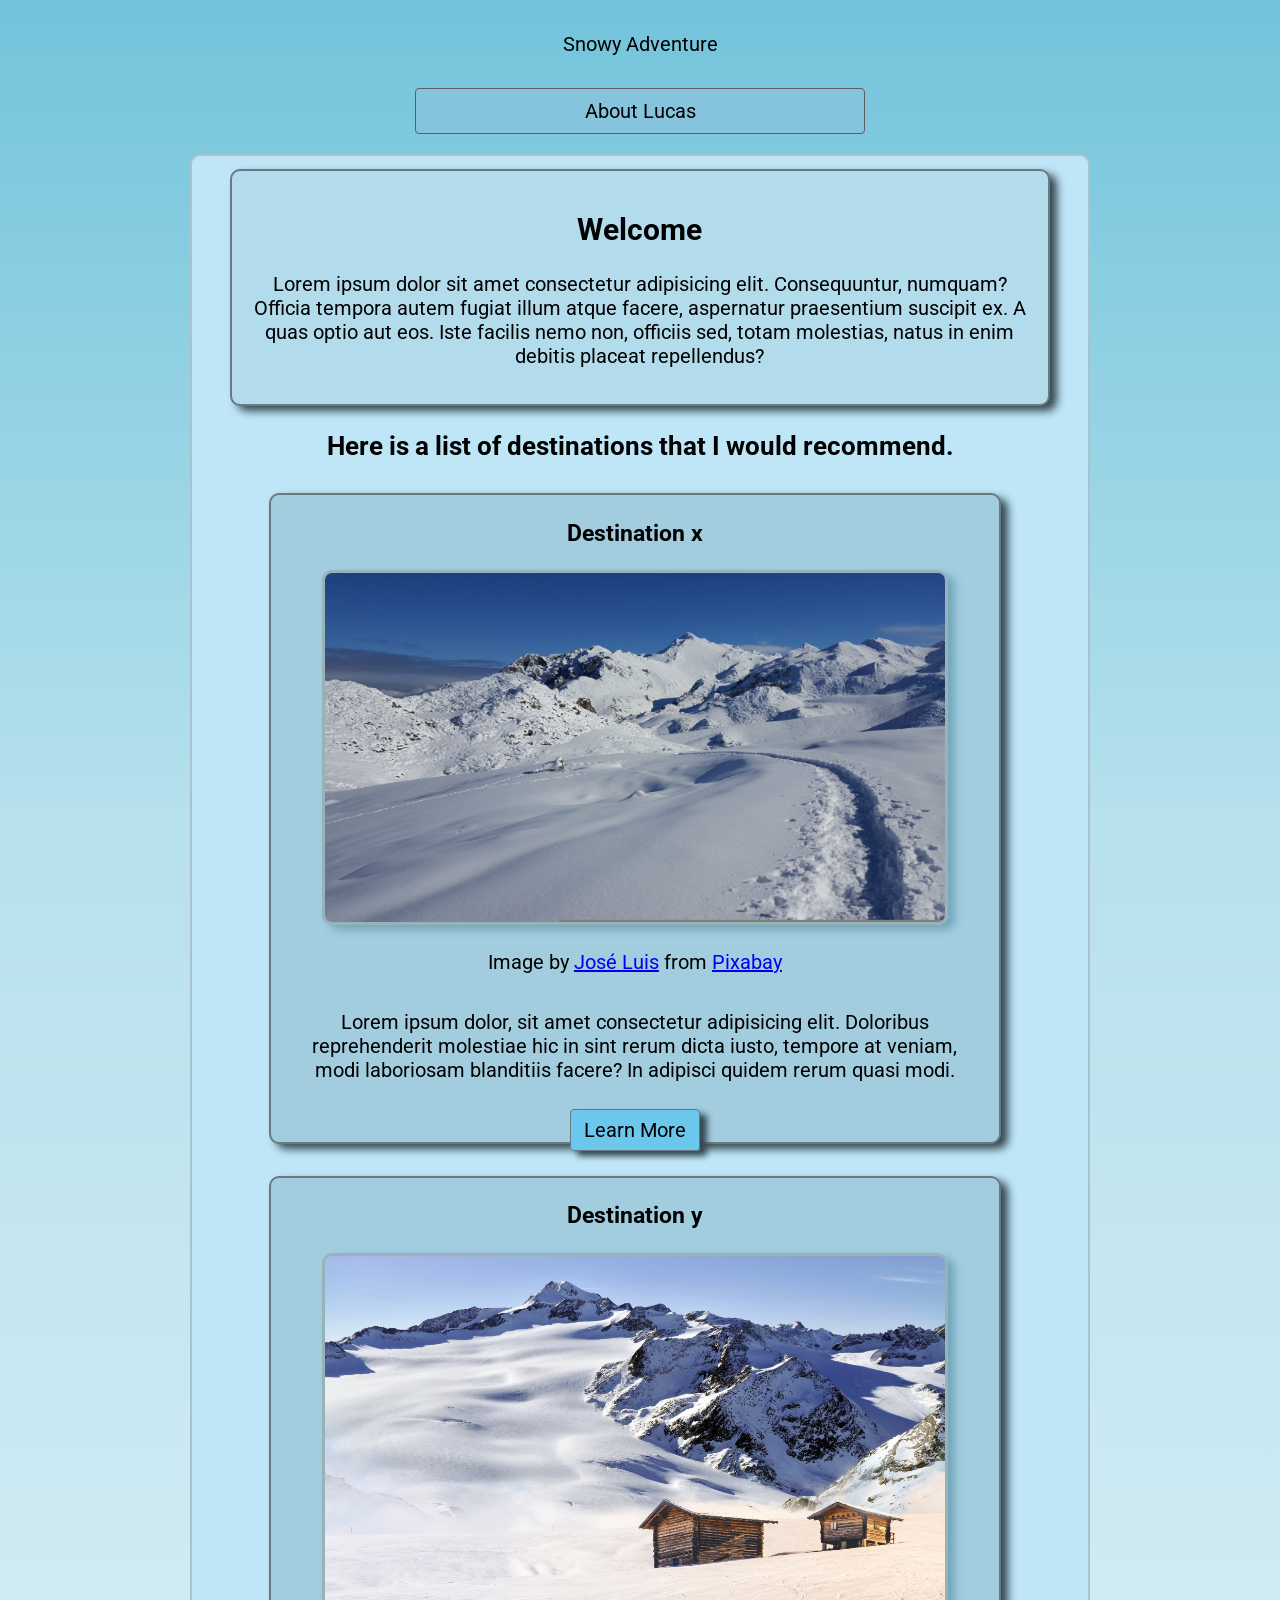
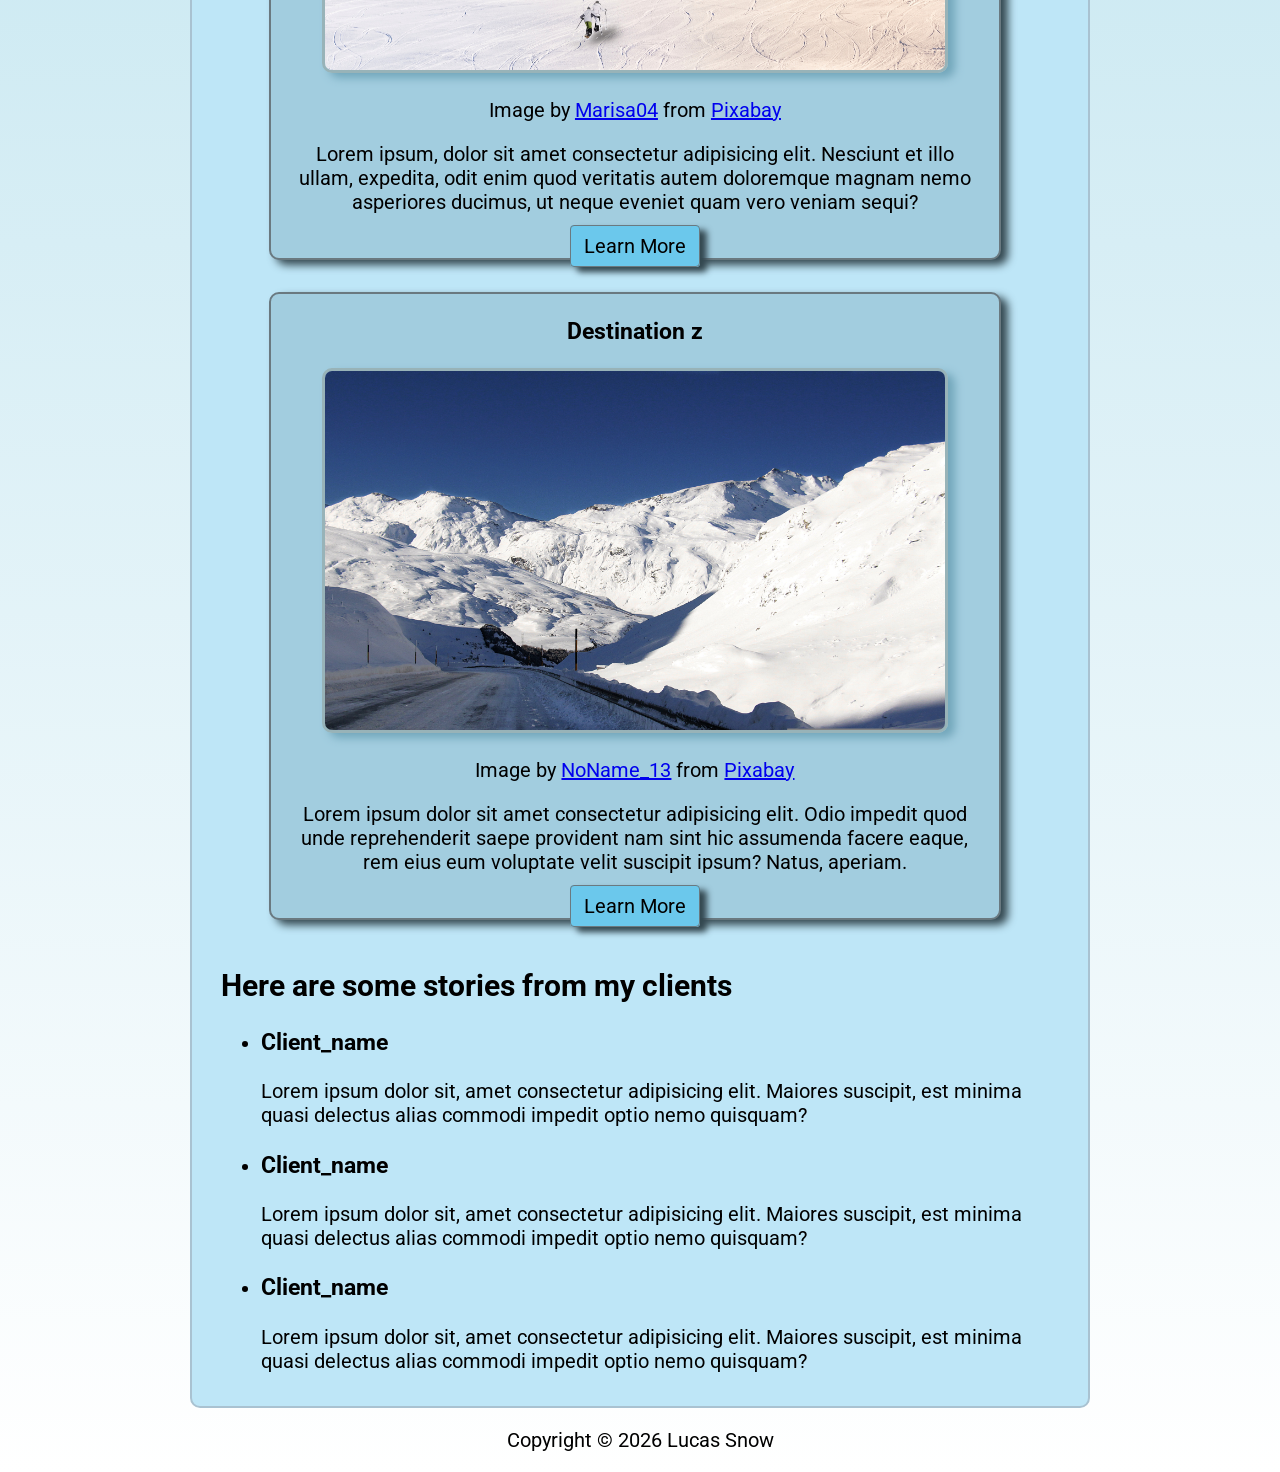
<file: index.html>
<!DOCTYPE html>
<html lang="en">
<head>
    <meta charset="UTF-8">
    <meta name="viewport" content="width=device-width, initial-scale=1.0">
    <title>Home</title>
    <link rel="stylesheet" href="./style.css">
    <link href="https://fonts.googleapis.com/css2?family=Roboto:ital,wght@0,100..900;1,100..900&display=swap" rel="stylesheet">
</head>
<body class="body">
    <header id="header-home">
        <a class="logo" href="./index.html">Snowy Adventure</a>
        <nav class="nav">
            
            <a href="./about.html"><p>About Lucas</p></a>
        </nav>
    </header>

    <main id="main-home">
        <section class="welcome-section">
            <h2>Welcome</h2>
            <p>Lorem ipsum dolor sit amet consectetur adipisicing elit. Consequuntur, numquam? Officia tempora autem fugiat illum atque facere, aspernatur praesentium suscipit ex. A quas optio aut eos. Iste facilis nemo non, officiis sed, totam molestias, natus in enim debitis placeat repellendus?</p>
        </section>
        
        <section class="destinations-section">
            <p><b>Here is a list of destinations that I would recommend.</b></p>
            <ul class="destinations-about-list">
                <li class="about-destination">
                    <h3>Destination x</h3>
                    <img class="showcase-image" src="./images/optimistas-snow-3151487.jpg" alt="Image of snow on mountain">
                    <p>Image by <a href="https://pixabay.com/users/optimistas-4017166/?utm_source=link-attribution&utm_medium=referral&utm_campaign=image&utm_content=3151487">José Luis</a> from <a href="https://pixabay.com//?utm_source=link-attribution&utm_medium=referral&utm_campaign=image&utm_content=3151487">Pixabay</a></p>

                    <p class="destination-description">Lorem ipsum dolor, sit amet consectetur adipisicing elit. Doloribus reprehenderit molestiae hic in sint rerum dicta iusto, tempore at veniam, modi laboriosam blanditiis facere? In adipisci quidem rerum quasi modi.</p>
                    <a class="btn btn-learn-more" href="#">Learn More</a>
                </li>

                <li class="about-destination">
                    <h3>Destination y</h3>
                    <img class="showcase-image" src="./images/marisa04-snow-3196790.jpg" alt="Image of 2 small cabins on a mountain covered with snow">
                    <p>Image by <a href="https://pixabay.com/users/marisa04-2412387/?utm_source=link-attribution&utm_medium=referral&utm_campaign=image&utm_content=3196790">Marisa04</a> from <a href="https://pixabay.com//?utm_source=link-attribution&utm_medium=referral&utm_campaign=image&utm_content=3196790">Pixabay</a></p>

                    <p>Lorem ipsum, dolor sit amet consectetur adipisicing elit. Nesciunt et illo ullam, expedita, odit enim quod veritatis autem doloremque magnam nemo asperiores ducimus, ut neque eveniet quam vero veniam sequi?</p>
                    <a class="btn btn-learn-more" href="#">Learn More</a>
                </li>

                <li class="about-destination">
                    <h3>Destination z</h3>
                    <img class="showcase-image" src="./images/noname_13-snow-3065374.jpg" alt="Image of a road showing a mountain covered by snow">
                    <p>Image by <a href="https://pixabay.com/users/noname_13-2364555/?utm_source=link-attribution&utm_medium=referral&utm_campaign=image&utm_content=3065374">NoName_13</a> from <a href="https://pixabay.com//?utm_source=link-attribution&utm_medium=referral&utm_campaign=image&utm_content=3065374">Pixabay</a></p>

                    <p>Lorem ipsum dolor sit amet consectetur adipisicing elit. Odio impedit quod unde reprehenderit saepe provident nam sint hic assumenda facere eaque, rem eius eum voluptate velit suscipit ipsum? Natus, aperiam.</p>
                    <a class="btn btn-learn-more" href="#">Learn More</a>
                </li>
            </ul>
        </section>
        

        <section class="client-stories">
            <h2>Here are some stories from my clients</h2>
            <ul class="client-stories-list">
                <li>
                    <h3>Client_name</h3>
                    <p>Lorem ipsum dolor sit, amet consectetur adipisicing elit. Maiores suscipit, est minima quasi delectus alias commodi impedit optio nemo quisquam?</p>
                </li>

                <li>
                    <h3>Client_name</h3>
                    <p>Lorem ipsum dolor sit, amet consectetur adipisicing elit. Maiores suscipit, est minima quasi delectus alias commodi impedit optio nemo quisquam?</p>
                </li>

                <li>
                    <h3>Client_name</h3>
                    <p>Lorem ipsum dolor sit, amet consectetur adipisicing elit. Maiores suscipit, est minima quasi delectus alias commodi impedit optio nemo quisquam?</p>
                </li>
            </ul>
        </section>
        
    </main>

    <footer class="footer">
        <p>Copyright &copy; 2026 Lucas Snow</p>
    </footer>
</body>
</html>
</file>
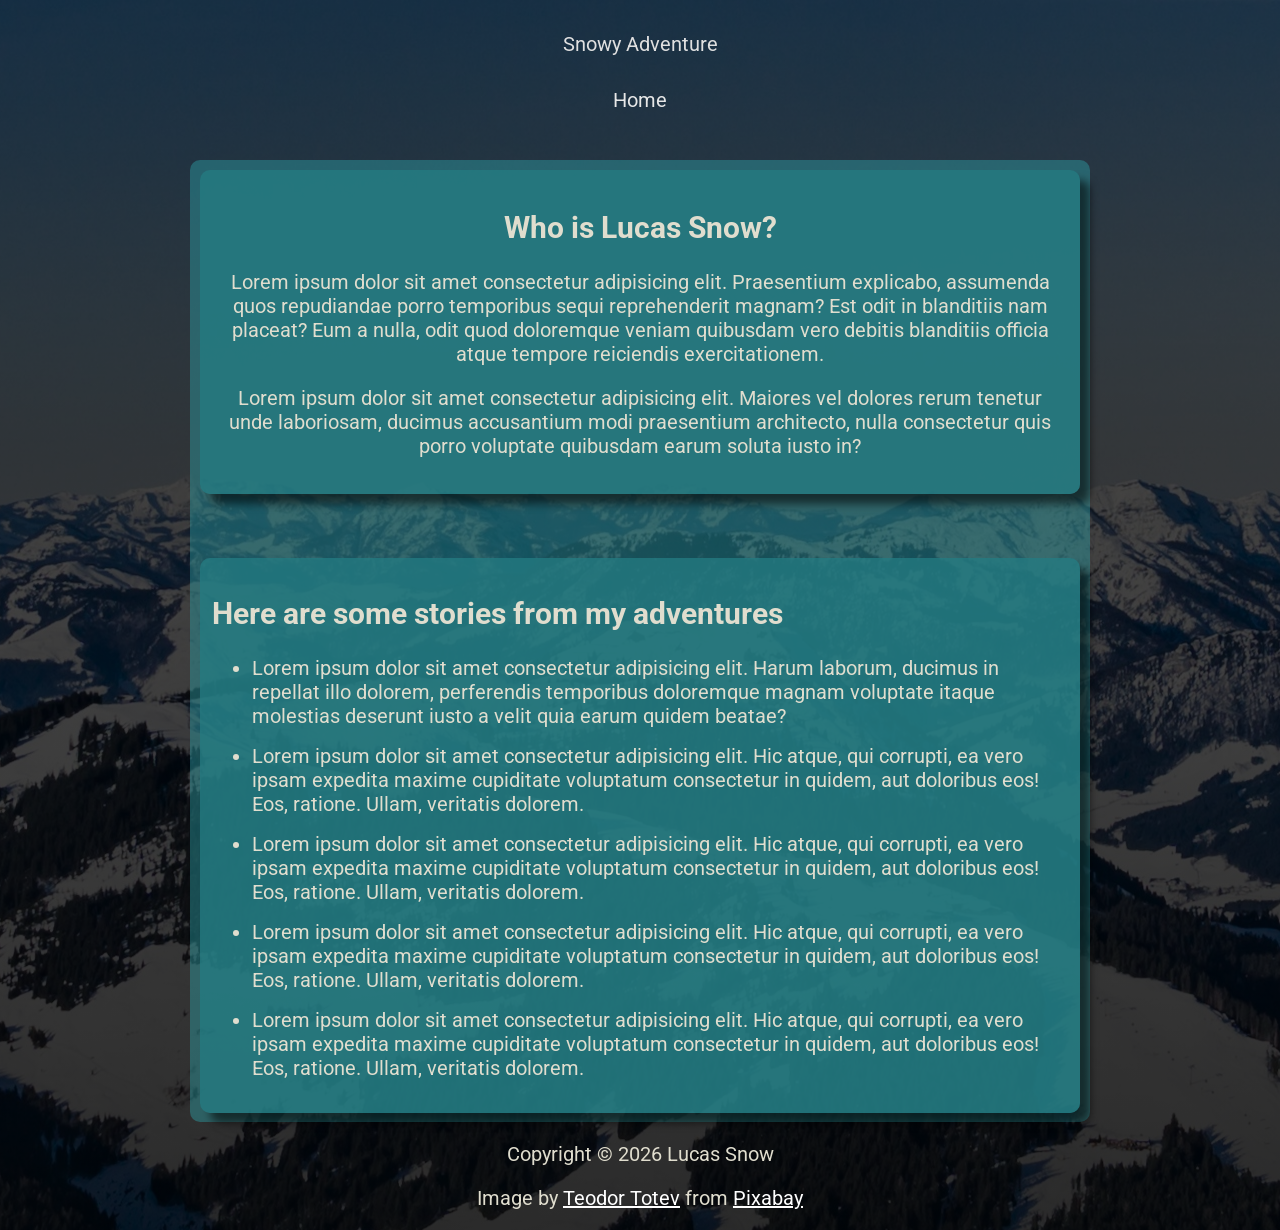
<file: about.html>
<!DOCTYPE html>
<html lang="en">
<head>
    <meta charset="UTF-8">
    <meta name="viewport" content="width=device-width, initial-scale=1.0">
    <title>About</title>
    <link rel="stylesheet" href="./style.css">
    <link href="https://fonts.googleapis.com/css2?family=Roboto:ital,wght@0,100..900;1,100..900&display=swap" rel="stylesheet">
</head>
<body class="body" id="about-page-body">
    <header id="header-about">
        <a class="logo logo-about" href="./index.html">Snowy Adventure</a>
        <nav class="nav-about">
            
            <a href="./index.html"><p>Home</p></a>
        </nav>
    </header>
    
    <main id="main-about">
        <section class="about-lucas">
            <h2>Who is Lucas Snow?</h2>
            <p>Lorem ipsum dolor sit amet consectetur adipisicing elit. Praesentium explicabo, assumenda quos repudiandae porro temporibus sequi reprehenderit magnam? Est odit in blanditiis nam placeat? Eum a nulla, odit quod doloremque veniam quibusdam vero debitis blanditiis officia atque tempore reiciendis exercitationem.</p>

             <p>Lorem ipsum dolor sit amet consectetur adipisicing elit. Maiores vel dolores rerum tenetur unde laboriosam, ducimus accusantium modi praesentium architecto, nulla consectetur quis porro voluptate quibusdam earum soluta iusto in?</p>
        </section>

        <section class="adventures">
            <h2>Here are some stories from my adventures</h2>
            <ul class="adventure-list">
                <li>Lorem ipsum dolor sit amet consectetur adipisicing elit. Harum laborum, ducimus in repellat illo dolorem, perferendis temporibus doloremque magnam voluptate itaque molestias deserunt iusto a velit quia earum quidem beatae?
                </li>

                <li>Lorem ipsum dolor sit amet consectetur adipisicing elit. Hic atque, qui corrupti, ea vero ipsam expedita maxime cupiditate voluptatum consectetur in quidem, aut doloribus eos! Eos, ratione. Ullam, veritatis dolorem.</li>

                <li>Lorem ipsum dolor sit amet consectetur adipisicing elit. Hic atque, qui corrupti, ea vero ipsam expedita maxime cupiditate voluptatum consectetur in quidem, aut doloribus eos! Eos, ratione. Ullam, veritatis dolorem.</li>

                <li>Lorem ipsum dolor sit amet consectetur adipisicing elit. Hic atque, qui corrupti, ea vero ipsam expedita maxime cupiditate voluptatum consectetur in quidem, aut doloribus eos! Eos, ratione. Ullam, veritatis dolorem.</li>

                <li>Lorem ipsum dolor sit amet consectetur adipisicing elit. Hic atque, qui corrupti, ea vero ipsam expedita maxime cupiditate voluptatum consectetur in quidem, aut doloribus eos! Eos, ratione. Ullam, veritatis dolorem.</li>
            </ul>
        </section>
        
    </main>

    <footer class="footer">
        <p>Copyright &copy; 2026 Lucas Snow</p>
        <p class="image-credits">Image by <a href="https://pixabay.com/users/starburstphoto-7826643/?utm_source=link-attribution&utm_medium=referral&utm_campaign=image&utm_content=3106881">Teodor Totev</a> from <a href="https://pixabay.com//?utm_source=link-attribution&utm_medium=referral&utm_campaign=image&utm_content=3106881">Pixabay</a></p>
    </footer>
</body>
</html>
</file>
<file: style.css>
body {
    font-family: "Roboto", sans-serif;
    max-width: 900px;
    margin: auto;
    background: #72c4db;
    background: linear-gradient(180deg,rgba(114, 196, 219, 1) 0%, rgba(183, 225, 237, 1) 27%, rgba(215, 238, 245, 1) 60%, rgba(255, 255, 255, 1) 100%);
    font-size: 20px;
}


/* Header Home */
#header-home nav {
    margin-bottom: 1rem;
    width: 50%;
}

.logo {
    text-decoration: none;
    color: rgb(0, 0, 0);
    
    text-align: center;
    display: block; 
    margin: 2rem auto;
    width: 180px;
    
}

.logo:hover {
    font-weight: bold;
    text-shadow: 6px 3px 5px grey;
}


.nav {
    text-align: center;
    margin: auto;
}

.nav a {
    text-decoration: none;
    color: black;
    
}

.nav a p{
    background-color: rgb(134, 196, 221);
    padding: 0.5em;
    border-radius: 4px;
    
    border: 1px rgb(94, 94, 94) solid;
}

.nav a p:hover {
    background-color: rgb(53, 177, 226);
    font-weight: bold;
    box-shadow: 7px 5px 8px rgb(115, 167, 187);
}

/* Main section Home */
#main-home {
    background-color: rgb(190, 230, 247);
    border: 2px rgb(169, 194, 209) solid;
    border-radius: 10px;
    padding: 0.8rem;

}

.welcome-section {
    text-align: center;
    background-color: rgb(178, 219, 235);
    border: 2px rgb(106, 121, 128) solid;
    border-radius: 10px;
    padding: 1rem;
    box-shadow: 7px 5px 8px rgb(52, 72, 80);
    max-width: 90%;
    margin: auto;

}

/* Destinations */
.destinations-section {
    border-radius: 10px;
    text-align: center;
}

.destinations-section > p {
    font-size: 1.6rem;
}

.about-destination {
    background-color: rgb(162, 205, 223);
    padding: 0 1rem;
    border-radius: 10px;
    border: 2px rgb(106, 121, 128) solid;
    box-shadow: 7px 5px 8px rgb(52, 72, 80);
    max-width: 80%;
    margin: 2rem 4rem auto;
}



.destinations-about-list {
    list-style: none;
    padding: 0;
    margin-bottom: 3rem;
}

.destination-description {
    padding: 1rem;

}


.showcase-image {
    border: 3px rgb(152, 179, 184) solid;
    border-radius: 10px;
    box-sizing: border-box;
    box-shadow: 7px 5px 8px rgb(115, 167, 187);
    width: 90%;
}

.client-stories {
    padding: 0 1rem;
}



/* Buttons */
.btn-learn-more {
    color: black;
    text-decoration: none;
    background-color: rgb(107, 200, 236);
    padding: 0.5rem 0.8rem;
    border-radius: 4px;
    box-shadow: 7px 5px 6px rgb(52, 72, 80);
    border: 1px rgb(106, 121, 128) solid;
}

.btn-learn-more:hover {
    background-color: rgb(88, 207, 216);
    
}

/* About page style*/
#about-page-body {
    background-image: linear-gradient(180deg, rgba(0, 0, 0, 0.637), rgba(0, 0, 0, 0.822)),
    url(./images/starburstphoto-snow-3106881.jpg);

    background-size: cover;
    background-repeat: no-repeat;
    color: rgb(0, 0, 0);
    height: 100%;
    color: rgb(224, 221, 206);
    background-position: center;
    background-size: auto;
}

/* Header about*/
#header-about {
    margin-bottom: 1rem;
}

.logo-about {
    color: rgb(224, 224, 224);
}

.logo-about:hover {
    color: white;
    font-weight: bold;
}

 /* Nav about */
.nav-about {
    margin-bottom: 3rem;
}

.nav-about a{
    text-decoration: none;
    color: black;
    text-decoration: none;
}

.nav-about a p{
    color: rgb(231, 231, 231);
    text-align: center;
}

.nav-about a p:hover {
    color: white;
    font-weight: bold;
}

/* Main about */
#main-about {
    padding: 0.6rem;
    border-radius: 10px;
    background-color: rgba(46, 162, 170, 0.432);
}

.about-lucas {
    text-align: center;
    margin-bottom: 4rem;
    background-color: rgba(36, 124, 131, 0.76);
    padding: 1rem;
    border-radius: 10px;
    box-shadow: 10px 10px 8px rgba(0, 0, 0, 0.548);
}

.adventure-list li{
    margin-bottom: 1rem;
}

.image-credits a{
    color: white;
}

.adventures {
    padding: 0.8rem;
    background-color: rgba(36, 124, 131, 0.76);
    border-radius: 10px;
    box-shadow: 10px 10px 8px rgba(0, 0, 0, 0.548);
}

/* Footer */
.footer {
    text-align: center;
}
</file>
